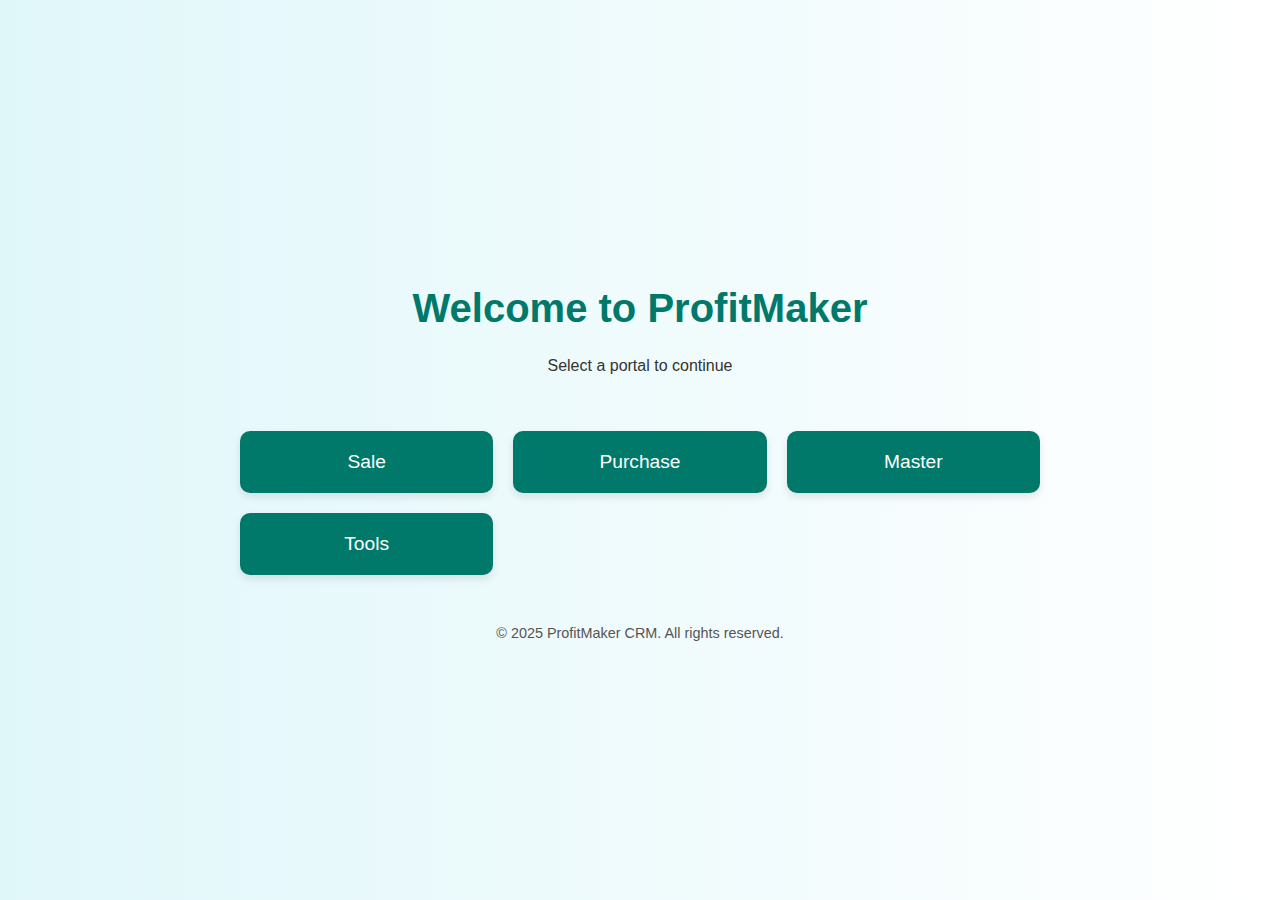
<file: index.html>
<!DOCTYPE html>
<html lang="en">
<head>
  <meta charset="UTF-8" />
  <meta name="viewport" content="width=device-width, initial-scale=1" />
  <title>Welcome - ProfitMaker</title>
  <link rel="stylesheet" href="assets/css/style.css">
</head>
<body>

  <header>
    <h1>Welcome to ProfitMaker</h1>
    <p>Select a portal to continue</p>
  </header>

  <div class="portal-buttons">
    <a href="transaction.html" class="portal-button">Sale</a>
    <a href="masters.html" class="portal-button">Purchase</a>
    <a href="reports.html" class="portal-button">Master</a>
    <a href="tools.html" class="portal-button">Tools</a>
  </div>

  <footer>
    &copy; 2025 ProfitMaker CRM. All rights reserved.
  </footer>

</body>
</html>
</file>
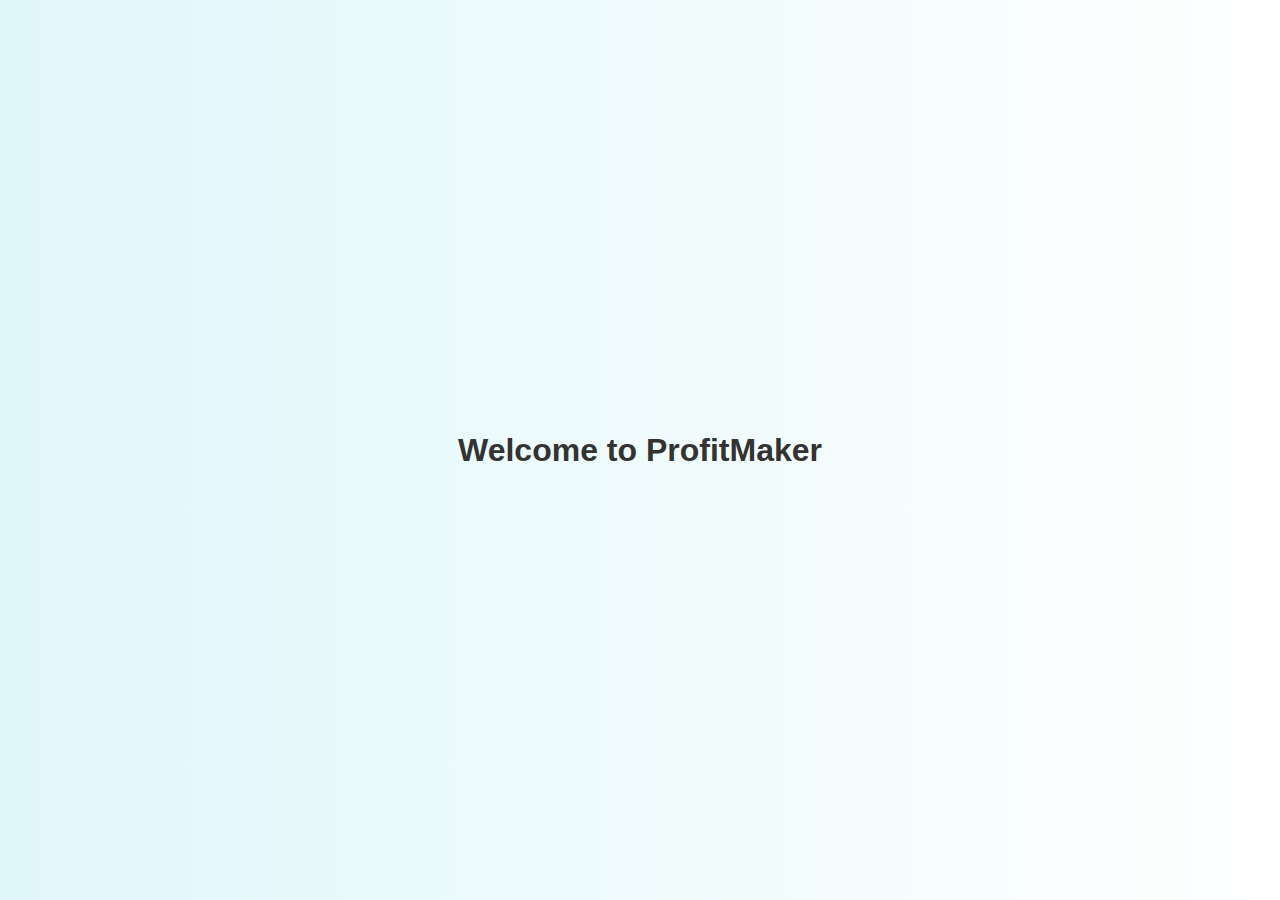
<file: HTML/index.html>
<!DOCTYPE html>
<html lang="en">
<head>
  <meta charset="UTF-8">
  <title>ProfitMaker</title>
  <link rel="stylesheet" href="../css/style.css">
</head>
<body>
  <h1>Welcome to ProfitMaker</h1>
</body>
</html>
</file>
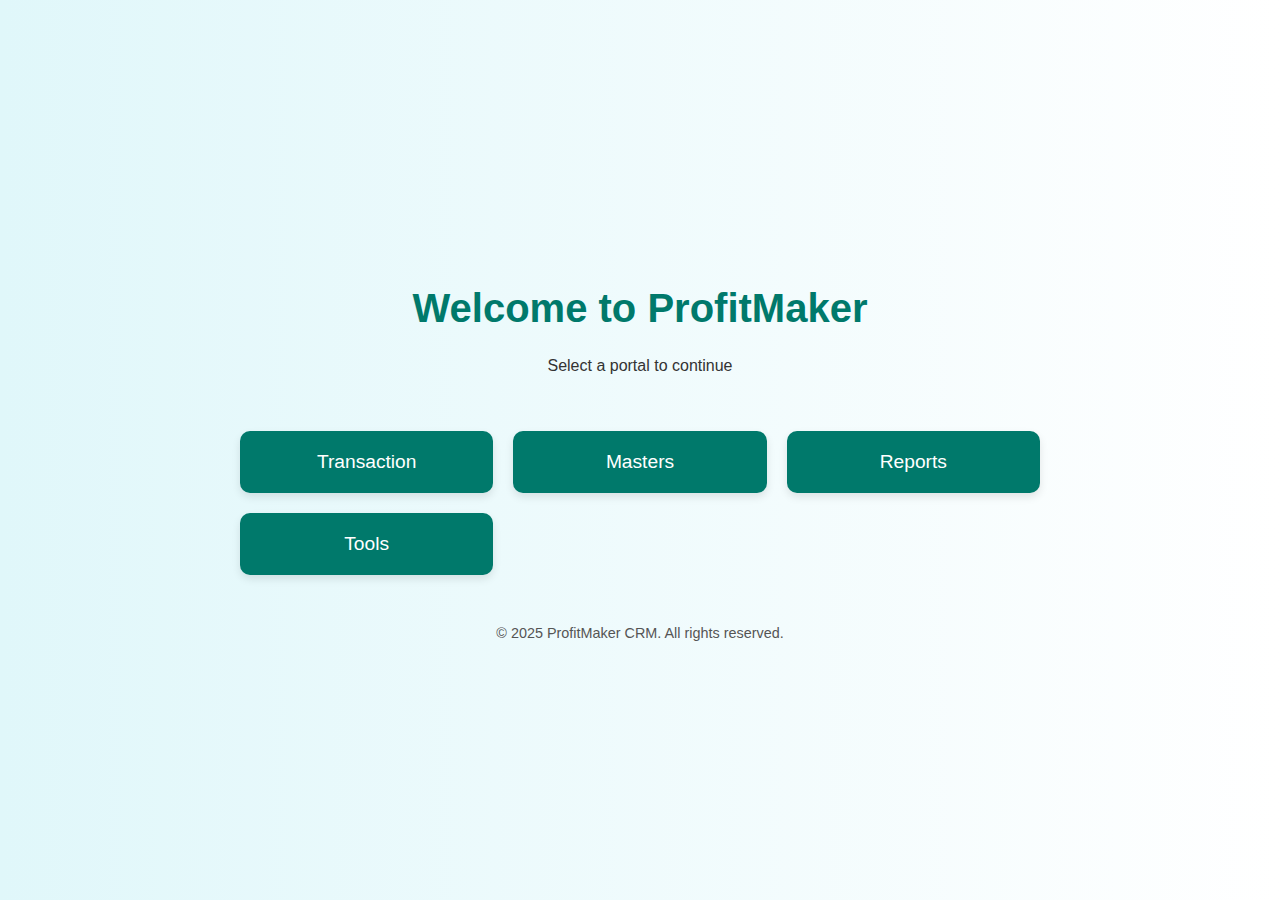
<file: html/index.html>
<!DOCTYPE html>
<html lang="en">
<head>
  <meta charset="UTF-8" />
  <meta name="viewport" content="width=device-width, initial-scale=1" />
  <title>Welcome - ProfitMaker</title>
  <link rel="stylesheet" href="../css/style.css" />
</head>
<body>

  <header>
    <h1>Welcome to ProfitMaker</h1>
    <p>Select a portal to continue</p>
  </header>

  <div class="portal-buttons">
    <a href="transaction.html" class="portal-button">Transaction</a>
    <a href="masters.html" class="portal-button">Masters</a>
    <a href="reports.html" class="portal-button">Reports</a>
    <a href="tools.html" class="portal-button">Tools</a>
  </div>

  <footer>
    &copy; 2025 ProfitMaker CRM. All rights reserved.
  </footer>

</body>
</html>
</file>
<file: assets/css/style.css>
* {
  box-sizing: border-box;
}

body {
  margin: 0;
  font-family: 'Segoe UI', Tahoma, Geneva, Verdana, sans-serif;
  background: linear-gradient(to right, #e0f7fa, #ffffff);
  color: #333;
  display: flex;
  flex-direction: column;
  align-items: center;
  justify-content: center;
  min-height: 100vh;
}

header {
  text-align: center;
  margin-bottom: 40px;
}

header h1 {
  font-size: 2.5rem;
  color: #00796b;
}

.portal-buttons {
  display: grid;
  grid-template-columns: repeat(auto-fit, minmax(200px, 1fr));
  gap: 20px;
  width: 90%;
  max-width: 800px;
}

.portal-button {
  background-color: #00796b;
  color: white;
  padding: 20px;
  text-align: center;
  font-size: 1.2rem;
  border-radius: 10px;
  text-decoration: none;
  transition: background-color 0.3s ease;
  box-shadow: 0 4px 8px rgba(0, 0, 0, 0.1);
}

.portal-button:hover {
  background-color: #004d40;
}

footer {
  margin-top: 50px;
  font-size: 0.9rem;
  color: #555;
}
</file>
<file: css/style.css>
* {
  box-sizing: border-box;
}

body {
  margin: 0;
  font-family: 'Segoe UI', Tahoma, Geneva, Verdana, sans-serif;
  background: linear-gradient(to right, #e0f7fa, #ffffff);
  color: #333;
  display: flex;
  flex-direction: column;
  align-items: center;
  justify-content: center;
  min-height: 100vh;
}

header {
  text-align: center;
  margin-bottom: 40px;
}

header h1 {
  font-size: 2.5rem;
  color: #00796b;
}

.portal-buttons {
  display: grid;
  grid-template-columns: repeat(auto-fit, minmax(200px, 1fr));
  gap: 20px;
  width: 90%;
  max-width: 800px;
}

.portal-button {
  background-color: #00796b;
  color: white;
  padding: 20px;
  text-align: center;
  font-size: 1.2rem;
  border-radius: 10px;
  text-decoration: none;
  transition: background-color 0.3s ease;
  box-shadow: 0 4px 8px rgba(0, 0, 0, 0.1);
}

.portal-button:hover {
  background-color: #004d40;
}

footer {
  margin-top: 50px;
  font-size: 0.9rem;
  color: #555;
}
</file>
